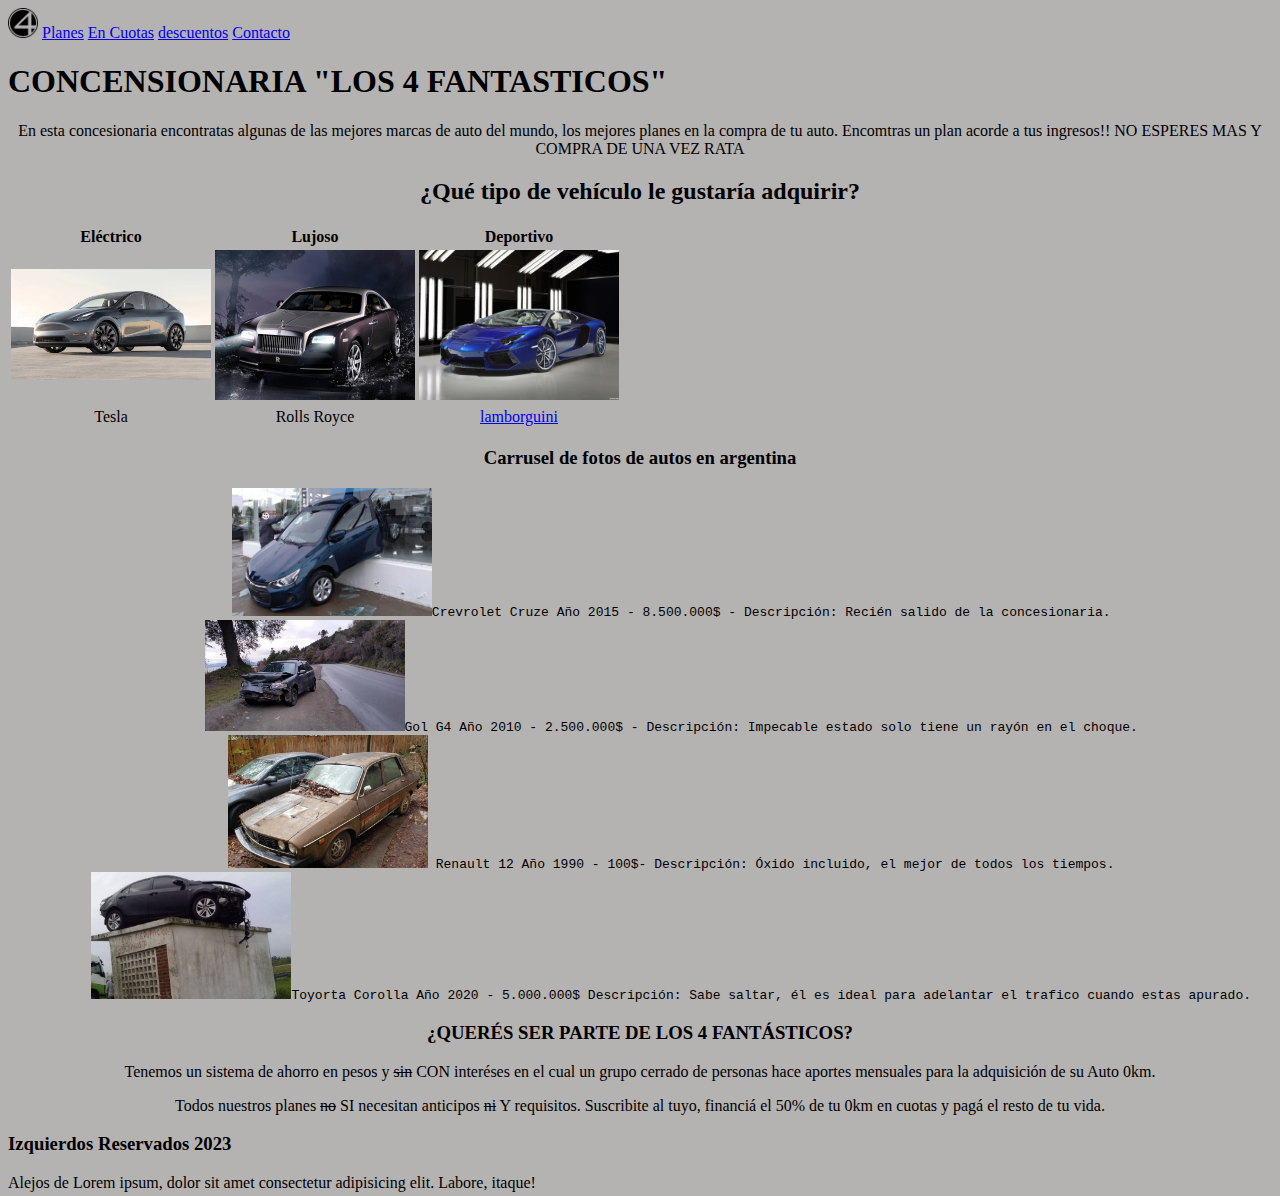
<file: index.html>
<!DOCTYPE html>
<html lang="en">
<head>
    <meta charset="UTF-8">
    <meta name="viewport" content="width=device-width, initial-scale=1.0">
    <link rel="shortcut icon" href="favicon/Logo.ico" type="image/x-icon">
    <link rel="stylesheet" href="/Estilos/estilo1.css">
    
    <title>Los 4 Fantásticos</title>
</head>
<body>
    <div class="principal"><header>
        <nav><img src="favicon/Logo.ico" alt="Logo" width="30"> 
        <a href="/Planes.html">Planes</a>
        <a href="/Encuotas.html">En Cuotas</a>
        <a href="/descuentos.html">descuentos</a>
        <a href="/contacto.html">Contacto</a>
        </nav>
        <h1>CONCENSIONARIA "LOS 4 FANTASTICOS"</h1>
        </header></div>
    <main><section>
        <p>En esta concesionaria encontratas algunas de las mejores marcas de auto del mundo, los mejores planes en la compra de tu auto. Encomtras un plan acorde a tus ingresos!! NO ESPERES MAS Y COMPRA DE UNA VEZ RATA</p>
        <h2>¿Qué tipo de vehículo le gustaría adquirir?</h2>
            <div class="segundo"><table>
            <tr>
                <th>Eléctrico</th>
                <th>Lujoso</th>
                <th>Deportivo</th>
            </tr>
            <tr>
                <td><img src="Fotos de presentacion/teslaa.jpg" alt="" width="200" ></a></td>
                <td><img src="Fotos de presentacion/rolls.jpg" alt="" width="200"></td>
                <td><a href="lambo.html"><img src="Fotos de presentacion/lambo.jpg" alt="lamboguini" width="200"></a></td>         
            </tr>
            <tr>
                <td>Tesla</td>
                <td>Rolls Royce</td>
                <td><a href="lambo.html">lamborguini</a></td>            
            </tr>
        </table></div>
    </section>
    <section>
        <h3>Carrusel de fotos de autos en argentina</h3><pre>
        <img src="Autos de argentina/chevrolet cruze.jpg" alt="" width="200">Crevrolet Cruze Año 2015 - 8.500.000$ - Descripción: Recién salido de la concesionaria.
        <img src="Autos de argentina/gol.jpg" alt="" width="200">Gol G4 Año 2010 - 2.500.000$ - Descripción: Impecable estado solo tiene un rayón en el choque.
        <img src="Autos de argentina/renault 12.jpg" alt="" width="200"> Renault 12 Año 1990 - 100$- Descripción: Óxido incluido, el mejor de todos los tiempos.
        <img src="Autos de argentina/toyota corola.jpg" alt="" width="200">Toyorta Corolla Año 2020 - 5.000.000$ Descripción: Sabe saltar, él es ideal para adelantar el trafico cuando estas apurado.</pre>
    </section>
    <section>
        <h3>¿QUERÉS SER PARTE DE LOS 4 FANTÁSTICOS?</h3>
        <p>Tenemos un sistema 
            de ahorro en pesos y <del>sin</del> CON interéses en el cual un grupo cerrado de personas hace aportes mensuales para la adquisición de su Auto 0km.</p>
        <p>Todos nuestros planes <del>no</del> SI necesitan anticipos <del>ni</del> Y requisitos. Suscribite al tuyo, financiá el 50% de tu 0km en cuotas y pagá el resto de tu vida.</p>
        </section>
    </main>
    <footer><h3>Izquierdos Reservados 2023</h3>
    Alejos de
    Lorem ipsum, dolor sit amet consectetur adipisicing elit. Labore, itaque!
  
    </footer>
    
</body>
</html>

<!-- 
    Si queremos centrar una tabla es   
    style="margin: 0 auto" 
    el codigo anterior se escribe dentro de la etiqueta
    de apertura (table) en html.





-->
</file>
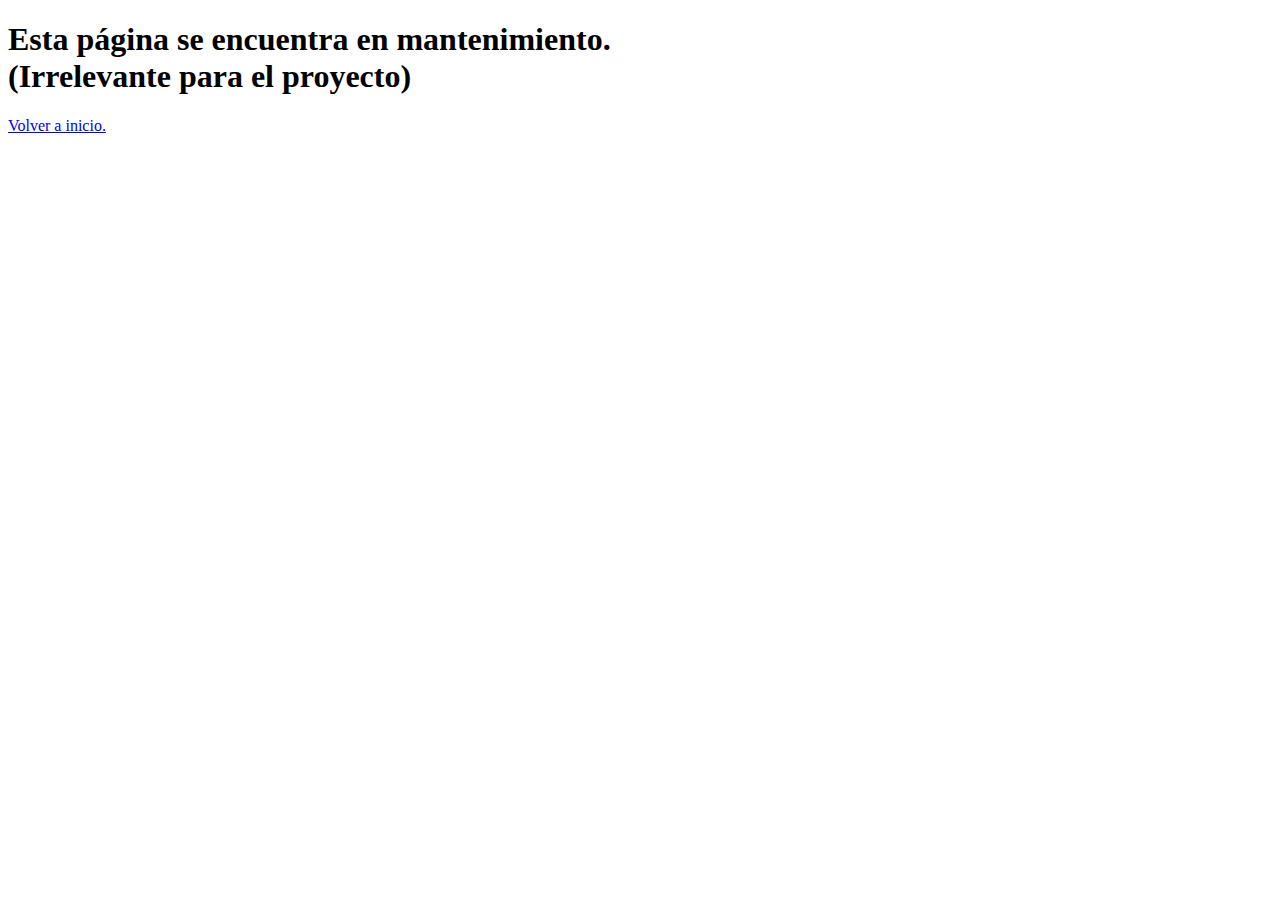
<file: Planes.html>
<!DOCTYPE html>
<html lang="en">
<head>
    <meta charset="UTF-8">
    <meta name="viewport" content="width=, initial-scale=1.0">
    <title>Document</title>
</head>
<body>
    <main><h1>Esta página se encuentra en mantenimiento. <br>
        (Irrelevante para el proyecto)</h1>
        <p><a href="/index.html">Volver a inicio.</a></p>
    </main>
</body>
</html>
</file>
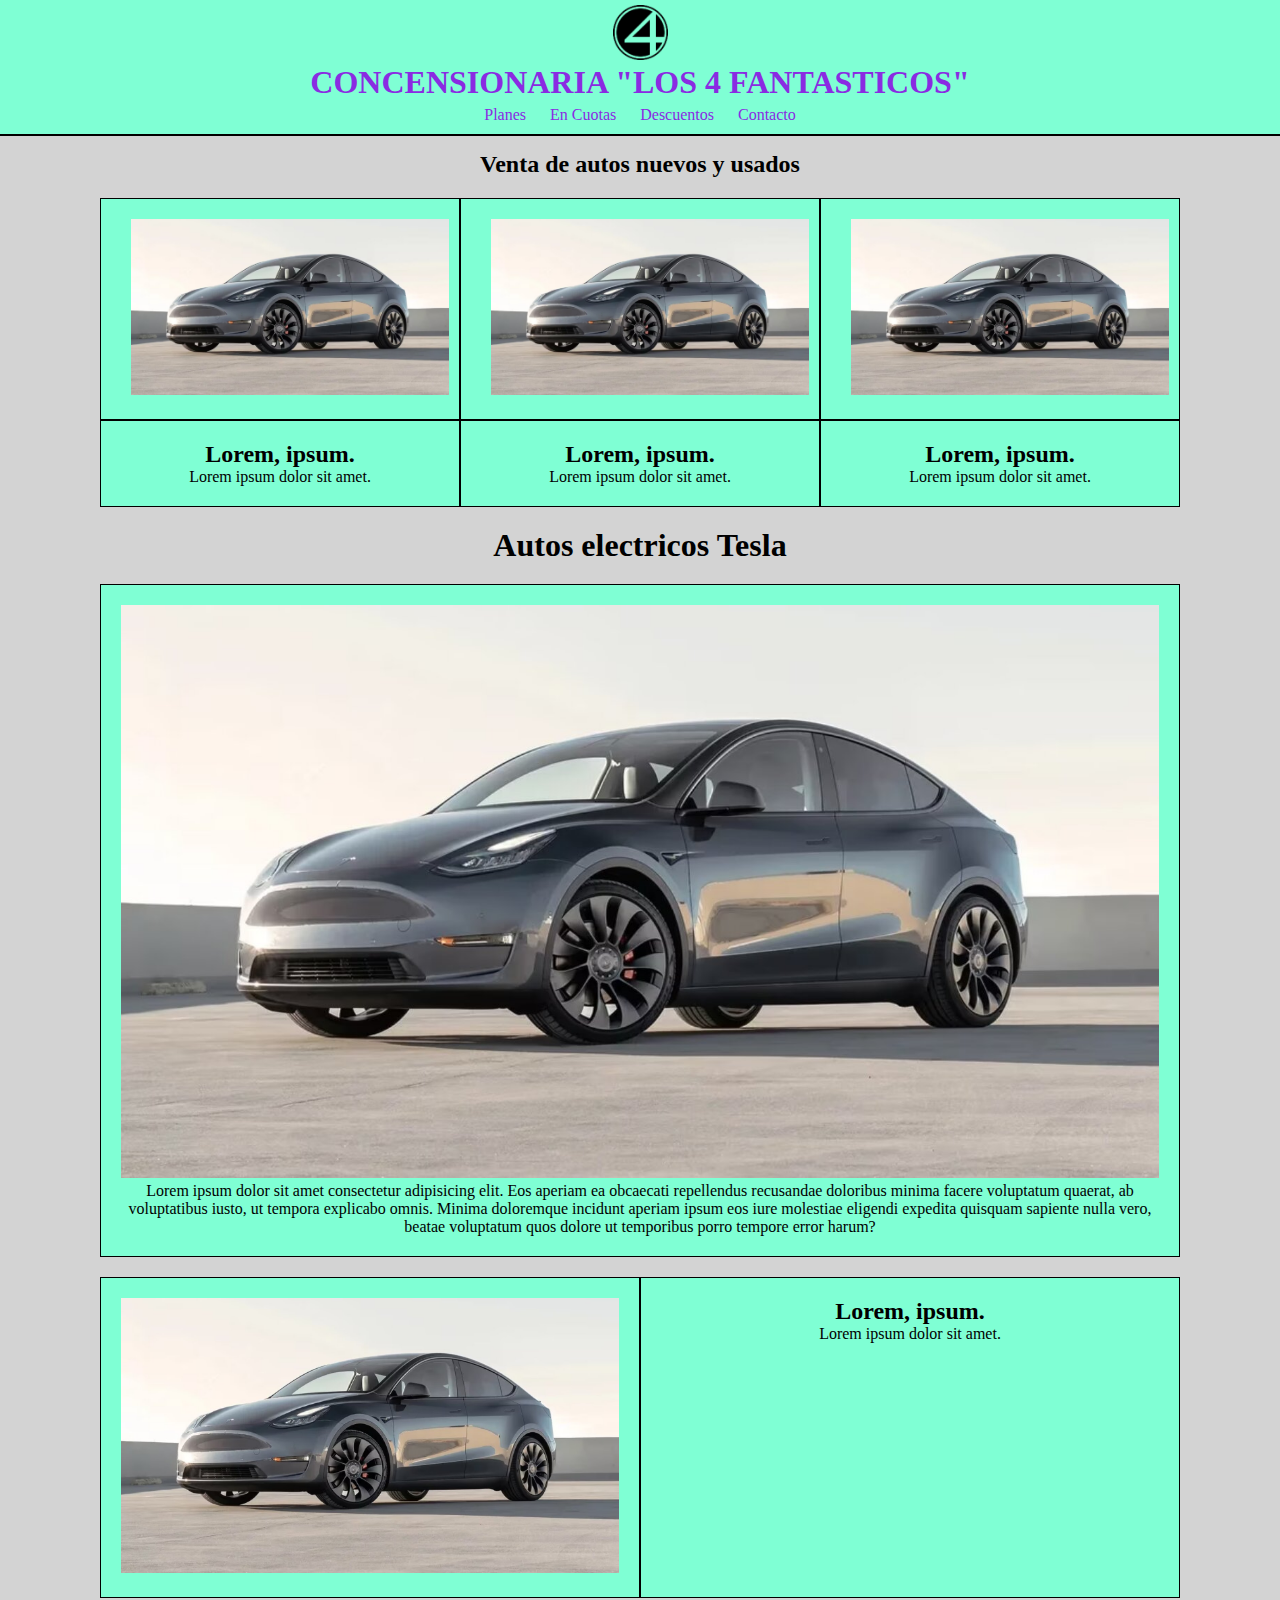
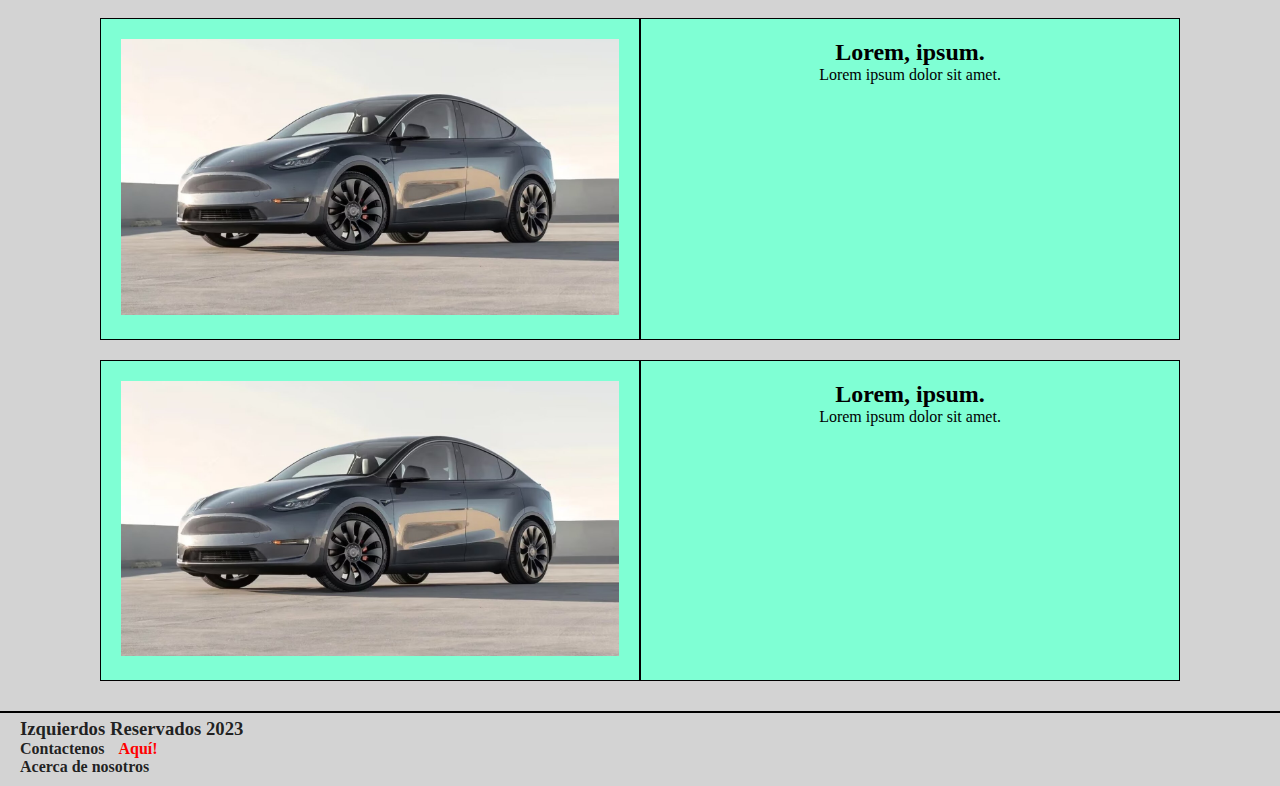
<file: tesla.html>
<!DOCTYPE html>
<html lang="en">
<head>
    <meta charset="UTF-8">
    <meta http-equiv="X-UA-Compatible" content="IE=edge">
    <meta name="viewport" content="width=device-width, initial-scale=1.0">
    <link rel="stylesheet" href="test-tesla.css">
    <title>Document</title>
</head>
<body>

    <header>
        <div class="home">
            <div class="logo">
                <img src="favicon/Logo.ico" alt="Logo" width="55">
            </div>
            <div class="marca">
                <h1>CONCENSIONARIA "LOS 4 FANTASTICOS"</h1>
            </div>
        </div>      
    </header>

    <div class="navbar">
        <nav>
            <a href="/Planes.html">Planes</a>
            <a href="/Encuotas.html">En Cuotas</a>
            <a href="/descuentos.html">Descuentos</a>
            <a href="/contacto.html">Contacto</a>
        </nav>
    </div>  

    <div class="cuerpo">
        
        <section class="hero">
            <h2>Venta de autos nuevos y usados</h2>
        </section>
        

        <section class="padre">

            <div class="hijo">
                <a href="#">
                    <img src="Fotos de presentacion/teslaa.jpg" alt="tesla1" class="img">
                </a>
            </div>

            <div class="hijo">
                <a href="#">
                    <img src="Fotos de presentacion/teslaa.jpg" alt="tesla1" class="img">
                </a>
            </div>

            <div class="hijo">
                <a href="#">
                    <img src="Fotos de presentacion/teslaa.jpg" alt="tesla1" class="img">
                </a>
            </div>

            <div class="hijo">
                <h2>Lorem, ipsum.</h2>
                <p>Lorem ipsum dolor sit amet.</p>
            </div>

            <div class="hijo">
                <h2>Lorem, ipsum.</h2>
                <p>Lorem ipsum dolor sit amet.</p>
            </div>

            <div class="hijo">
                <h2>Lorem, ipsum.</h2>
                <p>Lorem ipsum dolor sit amet.</p>
            </div>

        </section>

        <section class="hero">
            <h1>Autos electricos Tesla</h1>
        </section>

        <section class="aetp">

            <div class="aeth">
                    <img src="Fotos de presentacion/teslaa.jpg" alt="tesla_arg" class="img" width="300px" height="250px">
                <p>
                    Lorem ipsum dolor sit amet consectetur adipisicing elit. Eos aperiam ea obcaecati repellendus recusandae doloribus minima facere voluptatum quaerat, ab voluptatibus iusto, ut tempora explicabo omnis. Minima doloremque incidunt aperiam ipsum eos iure molestiae eligendi expedita quisquam sapiente nulla vero, beatae voluptatum quos dolore ut temporibus porro tempore error harum?
                </p>
            </div>
        </section>

        <section class="info">

            <div class="contenedor">
                <div>
                    <img src="Fotos de presentacion/teslaa.jpg" alt="tesla1" class="img">
                </div>
                <div>
                    <h2>Lorem, ipsum.</h2>
                    <p>Lorem ipsum dolor sit amet.</p>
                </div>
            </div>

            <div class="contenedor">
                <div>
                    <img src="Fotos de presentacion/teslaa.jpg" alt="tesla1" class="img">
                </div>
                <div>
                    <h2>Lorem, ipsum.</h2>
                    <p>Lorem ipsum dolor sit amet.</p>
                </div>
            </div>

            <div class="contenedor">
                <div>
                    <img src="Fotos de presentacion/teslaa.jpg" alt="tesla1" class="img">
                </div>
                <div>
                    <h2>Lorem, ipsum.</h2>
                    <p>Lorem ipsum dolor sit amet.</p>
                </div>
            </div>
        </section>
    </div>

    <footer>
        <h3>Izquierdos Reservados 2023</h3>
        <h4>Contactenos <a href="#" style="color: red;"><strong>Aquí!</strong></a></h4>
        <h4>Acerca de nosotros</h4>
    </footer>
</body>
</html>
</file>
<file: Estilos/estilo1.css>
@media (max-width: 767px) {
    body{
        background-color: #b5b2b2;
        max-width: 100%;
    }
    section{
        text-align: center;
    }
    p{
        color: black;
    }

}
@media (min-width:768px) and (max-width: 990px) {
    body{
        background-color: #b5b2b2;
        max-width: 100%;
    }
    section{
        text-align: center;
    }
    p{
        color: black;
    }

}
@media (min-width: 991px) {
    body{
        background-color: #b5b2b2;
        max-width: 100%;
    }
    section{
        text-align: center;
    }
    p{
        color: black;
    }

}
</file>
<file: test-tesla.css>
*{
    margin: 0;
    padding: 0;
}

html{
    scroll-behavior: smooth;
}
header{
    display: flex;
    flex-wrap: nowrap;
    background-color: black;
    color: blueviolet;
}

header > .home{
    flex: 50%;
    padding: 5px 20px 0px 20px;
    text-align: center;
    background-color: aquamarine; 
}

.navbar{
    background-color: aquamarine; 
    text-align: center;
    border-bottom: 2px solid black;
    padding: 5px 20px 10px 20px;
}

a{
    color: blueviolet;
    text-decoration: none;
    padding: 0px 10px 0 10px;
}

footer{
    background-color: lightgray;
    color: rgba(15, 15, 15, 0.918);
    padding: 5px 20px 10px 20px;
    border-top: 2px solid black;
}

.cuerpo{
    padding: 5px 50px 20px 50px;
    background-color: lightgray;
}

.hero{
    text-align: center;
    max-width: 1400px;
    padding: 10px 50px 10px 50px;
    background-color: lightgray;
}

.padre{
    display: grid;
    grid-template-columns: 1fr 1fr 1fr;
    text-align: center;
    max-width: 1400px;
    padding: 10px 50px 10px 50px;
    background-color: lightgray;
}

.hijo{
    padding: 20px;
    border: 1px solid black;
    background-color: aquamarine;
}

.img{
    width: 100%;
    height: fit-content;
}

.aetp{
    display: grid;
    grid-template-columns: 1fr;
    text-align: center;
    max-width: 1400px;
    padding: 10px 50px 10px 50px;
    background-color: lightgray;
}

.aeth{
    padding: 20px;
    border: 1px solid black;
    background-color: aquamarine;  
}

.contenedor{
    display: flex;
    flex-wrap: nowrap;
    background-color: lightgray;
    max-width: 1400px;
    padding: 10px 50px 10px 50px;
}

.contenedor > div{
    flex: 50%;
    padding: 20px;
    text-align: center;
    border: 1px solid black;
    background-color: aquamarine; 
}
</file>
